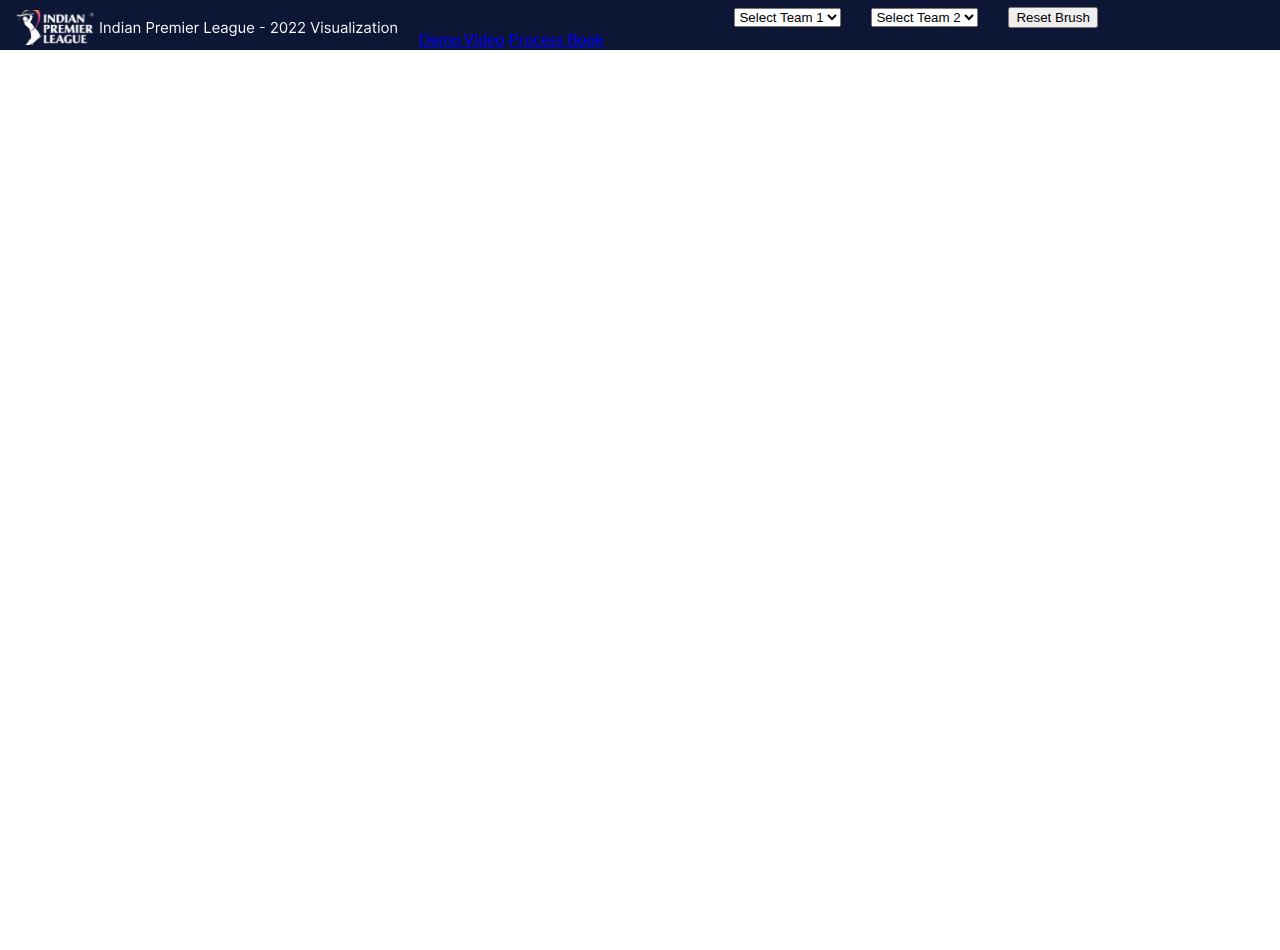
<file: docs/index.html>
<!DOCTYPE html>
<html lang="en">

<head>
    <meta charset="UTF-8">
    <link rel="icon" href="data:,">
    <link rel="stylesheet"  type="text/css" href="style.css"/>
    <link rel="preconnect" href="https://fonts.googleapis.com"><link rel="preconnect" href="https://fonts.gstatic.com" crossorigin><link href="https://fonts.googleapis.com/css2?family=Lato:wght@100;300;400;700&display=swap" rel="stylesheet">
    <style> @import url('https://fonts.googleapis.com/css2?family=Lato:wght@100;300;400;700&display=swap'); </style>
    <link rel="stylesheet" href="https://use.fontawesome.com/releases/v5.3.1/css/all.css" integrity="sha384-mzrmE5qonljUremFsqc01SB46JvROS7bZs3IO2EmfFsd15uHvIt+Y8vEf7N7fWAU" crossorigin="anonymous">
    <!-- CSS only -->
    <link href="https://cdn.jsdelivr.net/npm/bootstrap@5.2.2/dist/css/bootstrap.min.css" rel="stylesheet" integrity="sha384-Zenh87qX5JnK2Jl0vWa8Ck2rdkQ2Bzep5IDxbcnCeuOxjzrPF/et3URy9Bv1WTRi" crossorigin="anonymous">
    <script src="https://d3js.org/d3.v7.js"></script>
    <script src="https://d3js.org/d3-voronoi.v1.min.js"></script>
  <link href="https://fonts.googleapis.com/css?family=Open+Sans:400, 700" rel="stylesheet">

  <script src="js/visualization.js"></script>
  <script src="js/selection.js"></script>
  <!--<script src="js/Ranking.js"></script>-->
  <script src = "js/ranking1.js"></script>
  <script src = "js/teamsheets.js"></script>
  <script src="js/piechart.js"></script>
  <script src = "js/heatmap.js"></script>
  <script src="js/partnership.js"></script>
  <script src="js/header.js"></script>
  <script src="js/script.js"></script>
  <!--<script src = "js/rpo.js"></script>-->
  <script src = "js/runperover.js"></script>
  
  <!-- JavaScript Bundle with Popper -->
  <script src="https://cdn.jsdelivr.net/npm/bootstrap@5.2.2/dist/js/bootstrap.bundle.min.js" integrity="sha384-OERcA2EqjJCMA+/3y+gxIOqMEjwtxJY7qPCqsdltbNJuaOe923+mo//f6V8Qbsw3" crossorigin="anonymous"></script>

</head>

<body>
    <div class="header" style="background-color:#0D1635; height: 50px;">
        <div style="float:left; margin-right: 130px; margin-left: 15px; margin-top: 10px;">
            <img src="Images/Group 1.svg" alt="Logo" style="height: 35px;">
            <a href="https://www.youtube.com/watch?v=C3hAIaQq3Ns" class="link-light">Demo Video</a>
            <a href="https://kunal911.github.io/Data-Visualization-Final-Project-/pdf/processbook.pdf" class="link-light">Process Book</a>
        </div>
        <span>
        <div style="float: left; margin-right: 30px; margin-top: 6px;">
            <div class = "form-group">
                <select class="form-control" id="team1" aria-label="Default select example">
                    <option selected>Select Team 1</option>
                </select>
            </div>
        </div>
        
        <div style="float: left; margin-top: 6px; margin-right: 30px;">
            <div class = "form-group ">
                <select class="form-control" id="team2" aria-label="Default select example">
                    <option selected>Select Team 2</option>
                </select>
            </div>
        </div>
        <div style="float: left; margin-top: 6px; ">
            <button type="button" class="btn btn-warning" id="brush_reset">Reset Brush</button>
        </div>
    </span>
    </div>
    <div style="clear:both;"></div>
    <div class ="content" style="overflow:scroll ;height:100%;">
        <div class="header-div" style="background-color:#2a2559"></div>
    </div>    
</body>
</html>
</file>
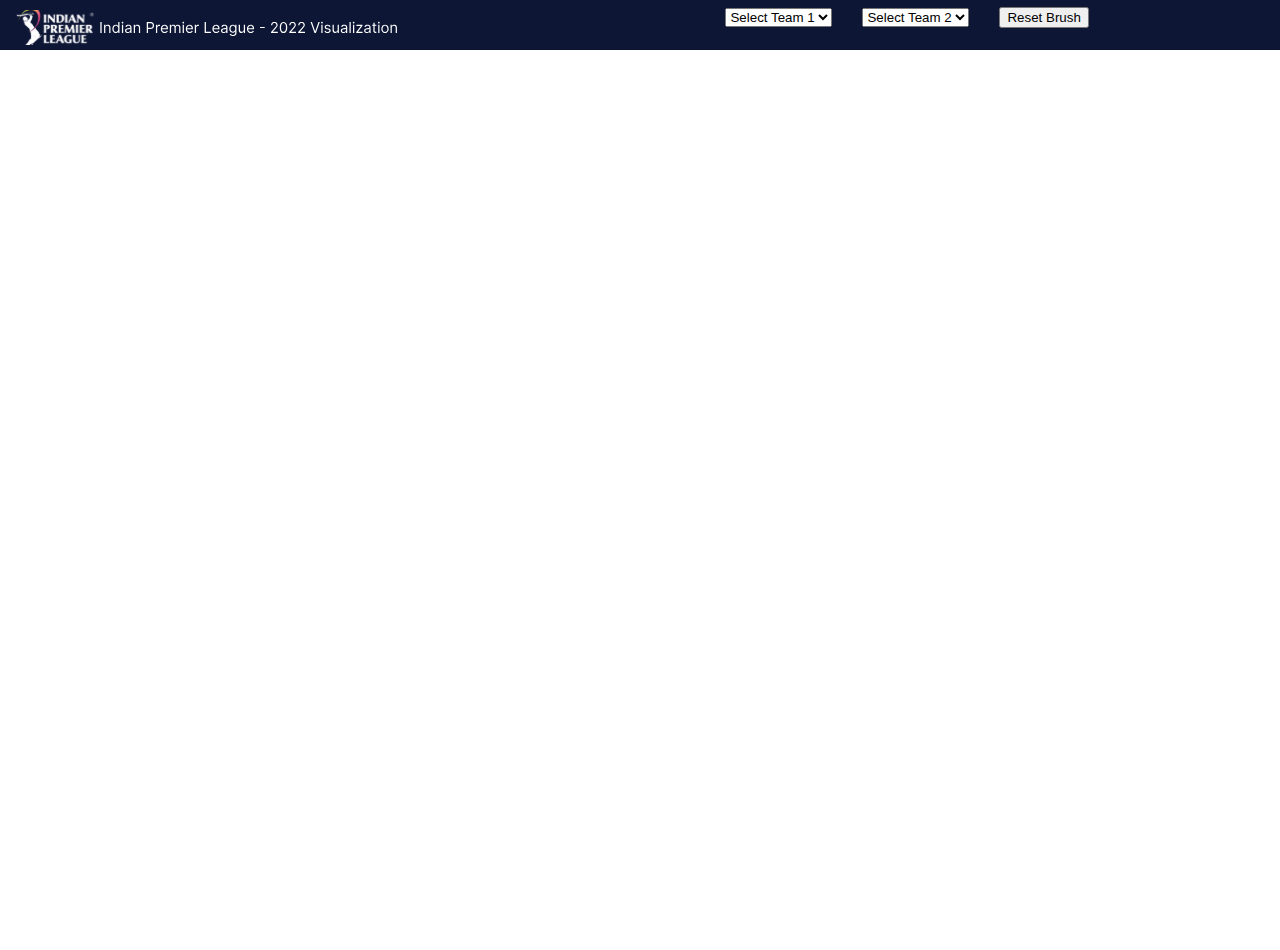
<file: IPL-Visualization/index.html>
<!DOCTYPE html>
<html lang="en">

<head>
    <meta charset="UTF-8">
    <link rel="icon" href="data:,">
    <link rel="stylesheet"  type="text/css" href="style.css"/>
    <link rel="preconnect" href="https://fonts.googleapis.com"><link rel="preconnect" href="https://fonts.gstatic.com" crossorigin><link href="https://fonts.googleapis.com/css2?family=Lato:wght@100;300;400;700&display=swap" rel="stylesheet">
    <style> @import url('https://fonts.googleapis.com/css2?family=Lato:wght@100;300;400;700&display=swap'); </style>
    <link rel="stylesheet" href="https://use.fontawesome.com/releases/v5.3.1/css/all.css" integrity="sha384-mzrmE5qonljUremFsqc01SB46JvROS7bZs3IO2EmfFsd15uHvIt+Y8vEf7N7fWAU" crossorigin="anonymous">
    <!-- CSS only -->
    <link href="https://cdn.jsdelivr.net/npm/bootstrap@5.2.2/dist/css/bootstrap.min.css" rel="stylesheet" integrity="sha384-Zenh87qX5JnK2Jl0vWa8Ck2rdkQ2Bzep5IDxbcnCeuOxjzrPF/et3URy9Bv1WTRi" crossorigin="anonymous">
    <script src="https://d3js.org/d3.v7.js"></script>
    <script src="https://d3js.org/d3-voronoi.v1.min.js"></script>
  <link href="https://fonts.googleapis.com/css?family=Open+Sans:400, 700" rel="stylesheet">

  <script src="js/visualization.js"></script>
  <script src="js/selection.js"></script>
  <!--<script src="js/Ranking.js"></script>-->
  <script src = "js/ranking1.js"></script>
  <script src = "js/teamsheets.js"></script>
  <script src="js/piechart.js"></script>
  <script src = "js/heatmap.js"></script>
  <script src="js/partnership.js"></script>
  <script src="js/header.js"></script>
  <script src="js/script.js"></script>
  <!--<script src = "js/rpo.js"></script>-->
  <script src = "js/runperover.js"></script>
  
  <!-- JavaScript Bundle with Popper -->
  <script src="https://cdn.jsdelivr.net/npm/bootstrap@5.2.2/dist/js/bootstrap.bundle.min.js" integrity="sha384-OERcA2EqjJCMA+/3y+gxIOqMEjwtxJY7qPCqsdltbNJuaOe923+mo//f6V8Qbsw3" crossorigin="anonymous"></script>

</head>

<body>
    <div class="header" style="background-color:#0D1635; height: 50px;">
        <div style="float:left; margin-right: 310px; margin-left: 15px; margin-top: 10px;">
            <img src="Images/Group 1.svg" alt="Logo" style="height: 35px;">
        </div>
        <span>
        <div style="float: left; margin-right: 30px; margin-top: 6px;">
            <div class = "form-group">
                <select class="form-control" id="team1" aria-label="Default select example">
                    <option selected>Select Team 1</option>
                </select>
            </div>
        </div>
        <div style="float: left; margin-top: 6px; margin-right: 30px;">
            <div class = "form-group ">
                <select class="form-control" id="team2" aria-label="Default select example">
                    <option selected>Select Team 2</option>
                </select>
            </div>
        </div>
        <div style="float: left; margin-top: 6px; ">
            <button type="button" class="btn btn-warning" id="brush_reset">Reset Brush</button>
        </div>
    </span>
    </div>
    <div style="clear:both;"></div>
    <div class ="content" style="overflow:scroll ;height:100%;">
        <div class="header-div" style="background-color:#2a2559"></div>
    </div>    
</body>
</html>
</file>
<file: docs/style.css>
.header::after {
    content: "";
    clear: both;
    display: table;
  }
body { margin:0;position:fixed;top:0;right:0;bottom:0;left:0; font-family: 'Lato', sans-serif;}
    
    .x-axis path, .y-axis path {
      display: none;
    }
    
    .rank-line {
      fill: none;
      stroke: black;
      stroke-linejoin: round;
      stroke-linecap: round;
    }
    
    .start-dot, .end-dot {
      fill: grey;
    }
    
    .tooltip text {
      font-size: 14px;
      font-weight: 700;
      fill: black;
    }
    
    /* .x-axis text {
      font-size: 20px;
      font-weight: 700;
    } */
    
    /* .y-axis text {
      font-weight: 700;
    } */
    
    /* text {
		  text-shadow: 0 1px 0 #fff, 1px 0 0 #fff, 0 -1px 0 #fff, -1px 0 0 #fff; 
      font-family: 'Open Sans', sans-serif;
      opacity: 0.7;
      font-size: 8;
    } */
    
    /* .y-label {
      fill: black;
      font-size: 18px;
      font-weight: 700;
    } */
    
    .voronoi path {
      fill: none;
      pointer-events: all;
    }
    
    .grid-line {
      stroke: black;
      opacity: 0.2;
      stroke-dasharray: 2,2;
    }
    
    .end-label {
      font-size: 14px;
      font-weight: 700;
      fill: black;
      fill-opacity: 0.7;

    }

    .table-cells>text{
      font-size: 15px;
    }
    
    .header-div{
      background-color:#2a2559;
      
    }
    .team1,.team2{
      text-align: center;
    }
    #line-chart{
      margin-bottom: 50px;
    }
</file>
<file: IPL-Visualization/style.css>
.header::after {
    content: "";
    clear: both;
    display: table;
  }
body { margin:0;position:fixed;top:0;right:0;bottom:0;left:0; font-family: 'Lato', sans-serif;}
    
    .x-axis path, .y-axis path {
      display: none;
    }
    
    .rank-line {
      fill: none;
      stroke: black;
      stroke-linejoin: round;
      stroke-linecap: round;
    }
    
    .start-dot, .end-dot {
      fill: grey;
    }
    
    .tooltip text {
      font-size: 14px;
      font-weight: 700;
      fill: black;
    }
    
    /* .x-axis text {
      font-size: 20px;
      font-weight: 700;
    } */
    
    /* .y-axis text {
      font-weight: 700;
    } */
    
    /* text {
		  text-shadow: 0 1px 0 #fff, 1px 0 0 #fff, 0 -1px 0 #fff, -1px 0 0 #fff; 
      font-family: 'Open Sans', sans-serif;
      opacity: 0.7;
      font-size: 8;
    } */
    
    /* .y-label {
      fill: black;
      font-size: 18px;
      font-weight: 700;
    } */
    
    .voronoi path {
      fill: none;
      pointer-events: all;
    }
    
    .grid-line {
      stroke: black;
      opacity: 0.2;
      stroke-dasharray: 2,2;
    }
    
    .end-label {
      font-size: 14px;
      font-weight: 700;
      fill: black;
      fill-opacity: 0.7;

    }

    .table-cells>text{
      font-size: 15px;
    }
    
    .header-div{
      background-color:#2a2559;
      
    }
    .team1,.team2{
      text-align: center;
    }
    #line-chart{
      margin-bottom: 50px;
    }
</file>
